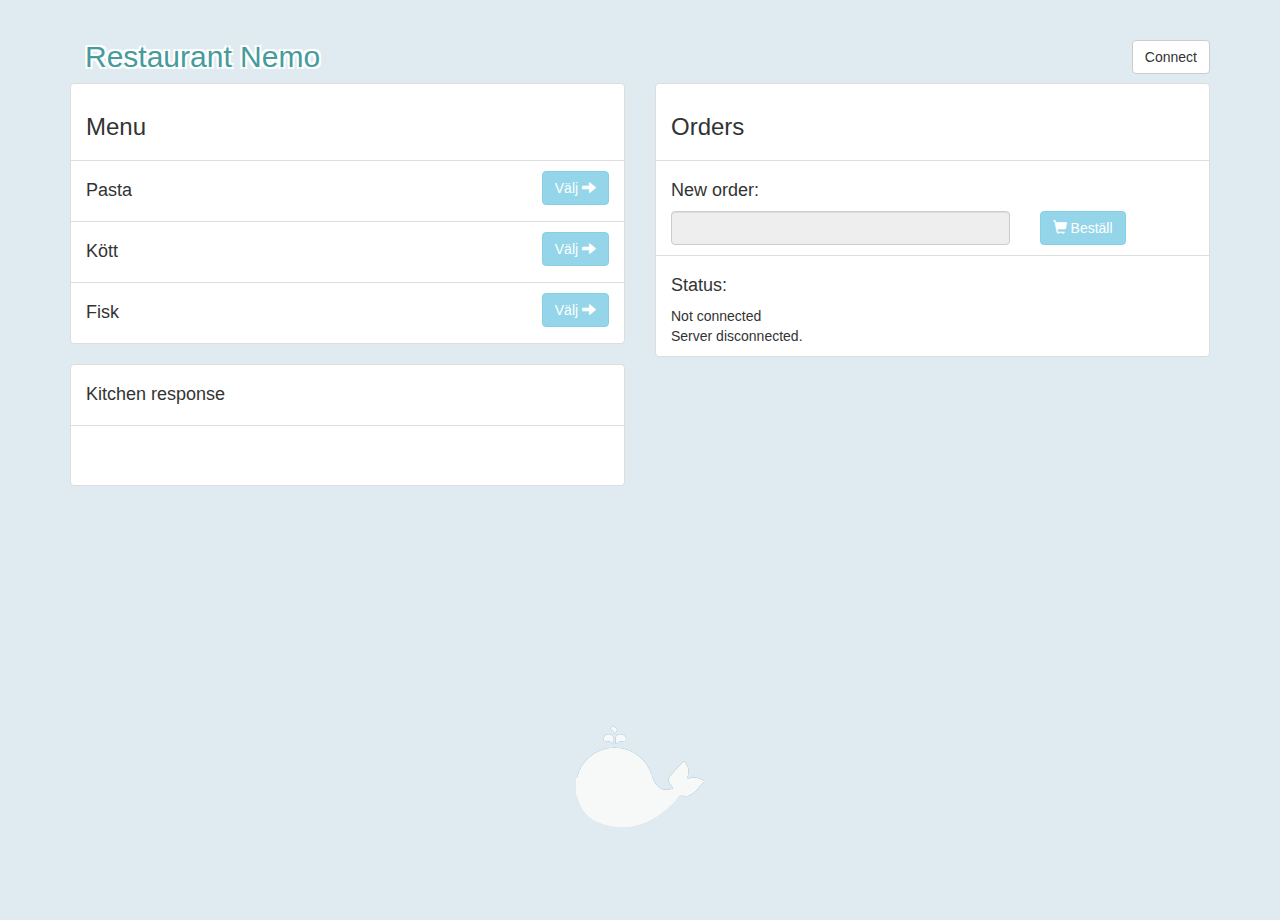
<file: NemoClient/Index.html>
﻿<!DOCTYPE html>
<html lang="en">

<head>
    <meta charset="UTF-8">
    <meta name="viewport" content="width=device-width, initial-scale=1.0">
    <meta http-equiv="X-UA-Compatible" content="ie=edge">
    <title>Restaurant Nemo</title>
    <!-- Latest compiled and minified CSS -->
    <link rel="stylesheet" href="https://maxcdn.bootstrapcdn.com/bootstrap/3.3.7/css/bootstrap.min.css" integrity="sha384-BVYiiSIFeK1dGmJRAkycuHAHRg32OmUcww7on3RYdg4Va+PmSTsz/K68vbdEjh4u" crossorigin="anonymous">
    <link href="css/main.css" rel="stylesheet" />
</head>

<body class="altbody">
    <div class="container">
        <div class="row">
            <div class="col-xs-9">
                <div class="container">
                    <h2>Restaurant Nemo</h2>
                </div>
            </div>
            <div class="col-xs-3">
                <h2>
                    <button id="connect" class="btn btn-default pull-right">Connect</button>
                </h2>
            </div>
        </div>
        <div class="row">
            <div class="col-sm-6">
                <ul class="list-group">
                    <li class="list-group-item">
                        <h3>Menu</h3>
                    </li>
                    <li class="list-group-item">
                        <div class="row">
                            <div class="col-xs-9">
                                <h4>Pasta</h4>
                            </div>
                            <div class="col-xs-3">
                                <button id="pasta" class="btn btn-info pull-right" disabled>
                                    Välj
                                    <span class="glyphicon glyphicon-arrow-right"></span>
                                </button>
                            </div>
                        </div>
                    </li>
                    <li class="list-group-item">
                        <div class="row">
                            <div class="col-xs-9">
                                <h4>Kött</h4>
                            </div>
                            <div class="col-xs-3">
                                <button id="meat" class="btn btn-info pull-right" disabled>
                                    Välj
                                    <span class="glyphicon glyphicon-arrow-right"></span>
                                </button>
                            </div>
                        </div>
                    </li>
                    <li class="list-group-item">
                        <div class="row">
                            <div class="col-xs-9">
                                <h4>Fisk</h4>
                            </div>
                            <div class="col-xs-3">
                                <button id="fish" class="btn btn-info pull-right" disabled>
                                    Välj
                                    <span class="glyphicon glyphicon-arrow-right"></span>
                                </button>
                            </div>
                        </div>
                    </li>
                </ul>
                
                <ul class="list-group">
                    <li class="list-group-item">
                        <h4>Kitchen response</h4>
                    </li>
                    <li class="list-group-item">
                        <h4 id="announcement">&nbsp;
                        </h4>
                    </li>
                </ul>
                
            </div>
            <div class="col-sm-6">
                <ul class="list-group">
                    <li class="list-group-item">
                        <h3>Orders</h3>
                    </li>
                    <li class="list-group-item">
                        <h4>New order:</h4>
                        <div class="row">
                            <div class="col-xs-8">
                                <input id=msg class="form-control" disabled />
                            </div>
                            <div class="col-xs-4">
                                <button id=send class="btn btn-info" disabled>
                                    <span class="glyphicon glyphicon-shopping-cart"></span>
                                    Beställ
                                </button>
                            </div>
                        </div>
                    </li>
                    <li class="list-group-item">
                        <h4>Status:</h4>
                        <div id=rec></div>
                    </li>
                </ul>
            </div>
        </div>
    </div>

    <script>
        var ws = new WebSocket("ws://localhost:8080/echo")
        var buttons = ["pasta", "meat", "fish"];

        ws.onopen = function () {

            console.log('Connected to server');
            document.getElementById('rec').innerHTML += 'Connected to server<br>';
            document.getElementsByTagName('body')[0].removeAttribute('class');            


            for (var i = 0; i < buttons.length; i++) {
                var item = document.getElementById(buttons[i]);

                item.removeAttribute('disabled');

                item.addEventListener('click', function () {
                    var button = this.getAttribute('id');
                    document.getElementById("msg").value = button;
                })
            }
            
            var btn = document.getElementById("send");
            btn.removeAttribute('disabled');

            btn.addEventListener('click', function () {
                var message = document.getElementById("msg").value
                
                if(message != "" && message != null) {
                    ws.send(message);
                    document.getElementById("msg").value = "";
                }
            })

        }

        ws.onclose = function () {

            document.getElementById('rec').innerHTML += 'Server disconnected.<br>';
            document.getElementsByTagName('body')[0].setAttribute('class', 'altbody');            

            for (var i = 0; i < buttons.length; i++) {
                var item = document.getElementById(buttons[i]);

                item.setAttribute('disabled', 'true');
            }

            var btn = document.getElementById("send");
            btn.setAttribute('disabled', 'true');

            document.getElementById("msg").value = "";
        }

        ws.onmessage = function (evt) {
            console.log(evt)
            var rec = evt.data

            if(rec.match(/.*ready\.$/)) {
                document.getElementById('announcement').innerHTML = rec;
            }
            else {
                document.getElementById('rec').innerHTML += rec + "<br>";
            }
            
        }

        ws.onerror = function () {
            
            document.getElementById('rec').innerHTML += 'Not connected<br>';
            document.getElementsByTagName('body')[0].setAttribute('class', 'altbody');            
        }

        document.getElementById('connect').addEventListener('click', function () {
            location.reload();
        });
    </script>

</body>


</html>
</file>
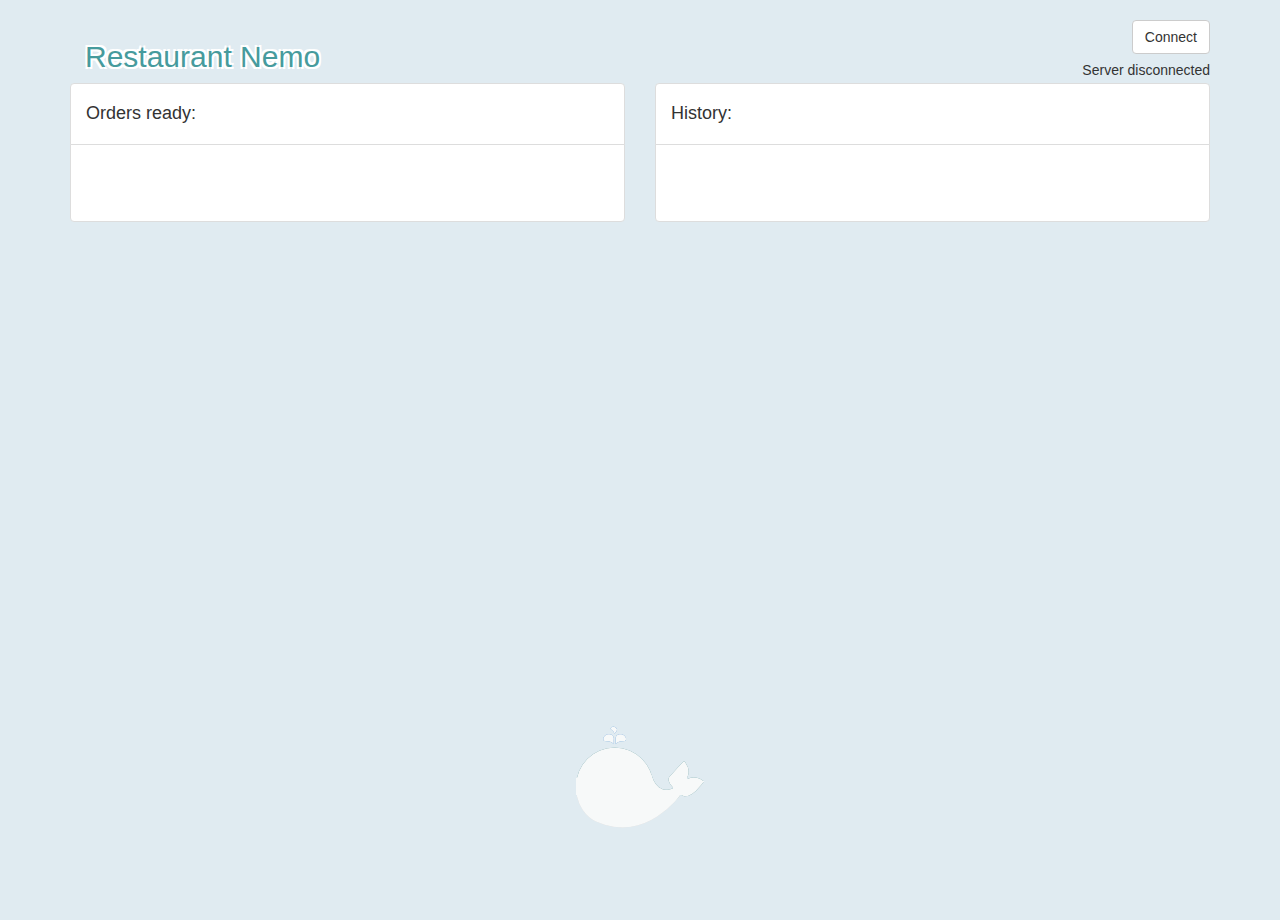
<file: NemoClient/Status.html>
﻿<!DOCTYPE html>
<html lang="en">

<head>
    <meta charset="UTF-8">
    <meta name="viewport" content="width=device-width, initial-scale=1.0">
    <meta http-equiv="X-UA-Compatible" content="ie=edge">
    <title>Restaurant Nemo</title>
    <!-- Latest compiled and minified CSS -->
    <link rel="stylesheet" href="https://maxcdn.bootstrapcdn.com/bootstrap/3.3.7/css/bootstrap.min.css" integrity="sha384-BVYiiSIFeK1dGmJRAkycuHAHRg32OmUcww7on3RYdg4Va+PmSTsz/K68vbdEjh4u" crossorigin="anonymous">
    <link href="css/main.css" rel="stylesheet" />
</head>

<body class="altbody">
    <div class="container">
        <div class="row">
            <div class="col-xs-9">
                <div class="container">
                    <h2>Restaurant Nemo</h2>
                </div>
            </div>
            <div class="col-xs-3">
                <button id="connect" class="btn btn-default pull-right">Connect</button>
                <br /><br />
                <div id=rec class="pull-right"></div>
            </div>
        </div>
        <div class="row">
            <div class="col-sm-6">
                <ul class="list-group">
                    <li class="list-group-item">
                        <h4>Orders ready:</h4>
                    </li>
                    <li class="list-group-item">
                        <h3 id="announcement" class="text-info">&nbsp;
                        </h3>
                    </li>
                </ul>
                
            </div>
            <div class="col-sm-6">

                <ul class="list-group">
                    <li class="list-group-item">
                        <h4>History:</h4>
                    </li>
                    <li class="list-group-item" id="history" style="min-height: 78px">
                    </li>
                </ul>
            </div>
        </div>
    </div>

    <script>
        var ws = new WebSocket("ws://localhost:8080/echo")
        var buttons = ["pasta", "meat", "fish"];

        ws.onopen = function () {

            document.getElementById('rec').innerHTML = 'Connected to server';
            console.log('Connected to server');
            document.getElementsByTagName('body')[0].removeAttribute('class');            
        }

        ws.onclose = function () {

            document.getElementById('rec').innerHTML = 'Server disconnected';
            document.getElementsByTagName('body')[0].setAttribute('class', 'altbody');            

        }

        ws.onmessage = function (evt) {
            
            var rec = evt.data

            if (rec.match(/.*ready\.$/)) {
                var time = new Date().toLocaleTimeString([], { hour: '2-digit', minute: '2-digit' });

                document.getElementById('announcement').innerHTML = rec;
                document.getElementById('history').innerHTML += time + ': ' + rec + '<br>';
            }
            
        }

        ws.onerror = function () {

            document.getElementsByTagName('body')[0].setAttribute('class', 'altbody');            
            document.getElementById('rec').innerHTML = 'Not connected';
            console.log('Not connected');
        }

        document.getElementById('connect').addEventListener('click', function () {
            location.reload();
        });
    </script>

</body>


</html>
</file>
<file: NemoClient/css/main.css>
﻿body {
    margin-top: 20px;
    background: #e0ebf1 url('../images/whale.png') center 90% no-repeat;
    height: 100vh;
}

.altbody {
    margin-top: 20px;
    background: #e0ebf1 url('../images/whitewhale.png') center 90% no-repeat;
    height: 100vh;
}

h2 {
    color: #469b9d;
    text-shadow: -2px -2px 0px white, 2px -2px 0px white, -2px 2px 0px white, 2px 2px 0px white;
}
</file>
